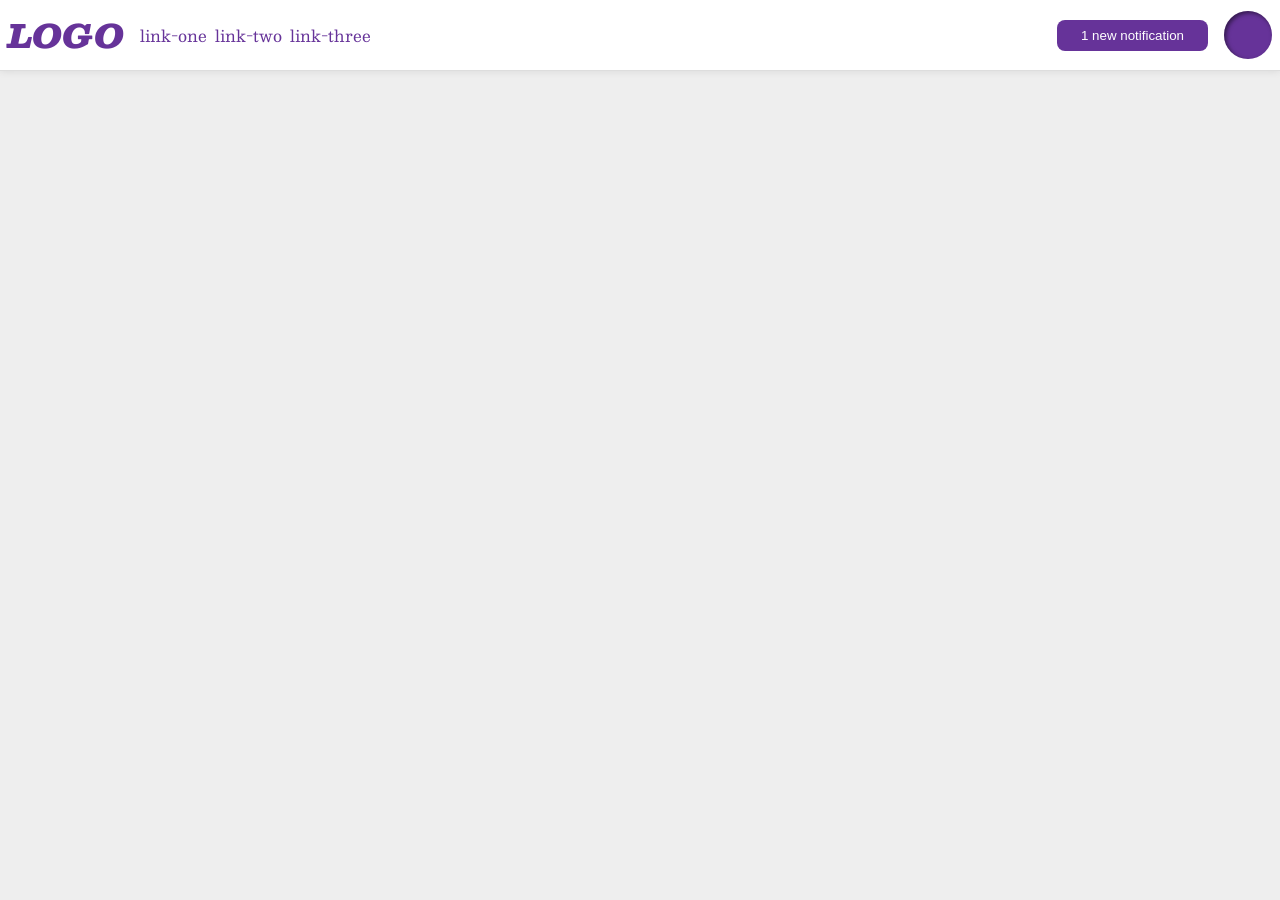
<file: foundations/flex/03-flex-header-2/index.html>
<!DOCTYPE html>
<html lang="en">
  <head>
    <meta charset="UTF-8">
    <meta http-equiv="X-UA-Compatible" content="IE=edge">
    <meta name="viewport" content="width=device-width, initial-scale=1.0">
    <title>Flex Header 2</title>
    <link rel="stylesheet" href="style.css">
  </head>
  <body>
    <div class="header">
      <div class="header-left">
      <div class="logo">
        LOGO
      </div>
      <ul class="links">
        <li><a href="https://google.com">link-one</a></li>
        <li><a href="https://google.com">link-two</a></li>
        <li><a href="https://google.com">link-three</a></li>
      </ul>
      </div>
      <div class="header-right">
      <button class="notifications">
        1 new notification
      </button>
      <div class="profile-image"></div>
      </div>
    </div>
  </body>
</html>
</file>
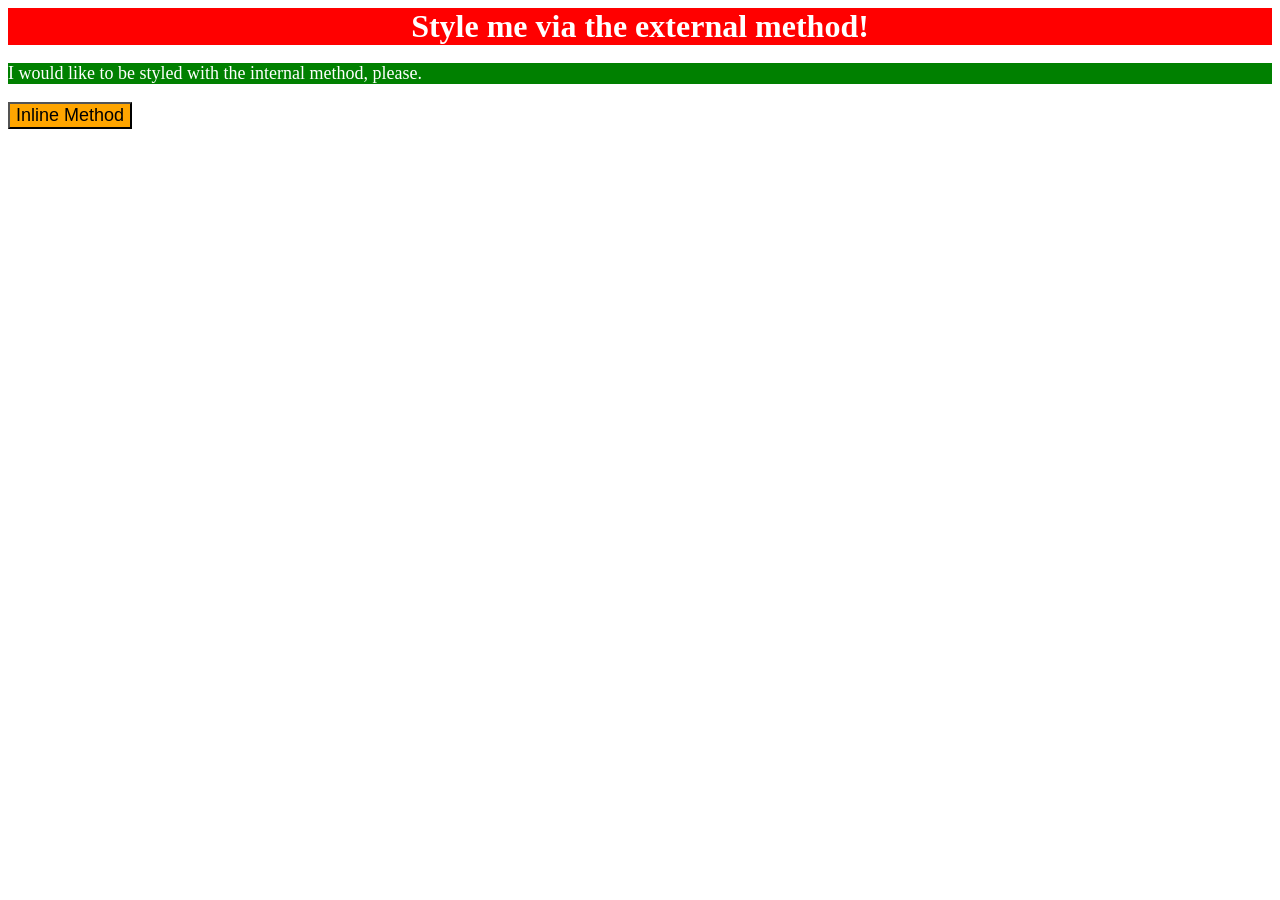
<file: foundations/intro-to-css/01-css-methods/index.html>
<!DOCTYPE html>
<html lang="en">
  <head>
    <meta charset="UTF-8">
    <meta http-equiv="X-UA-Compatible" content="IE=edge">
    <meta name="viewport" content="width=device-width, initial-scale=1.0">
    <link rel="stylesheet" href="style.css">
    <title>Methods for Adding CSS</title>
  </head>
  <style>
    p {
      background-color: green;
      color: white;
      font-size: 18px;
    }
  </style>
  <body>
    <div>Style me via the external method!</div>
    <p>I would like to be styled with the internal method, please.</p>
    <button style="background-color: orange; font-size: 18px;">Inline Method</button>
  </body>
</html>
</file>
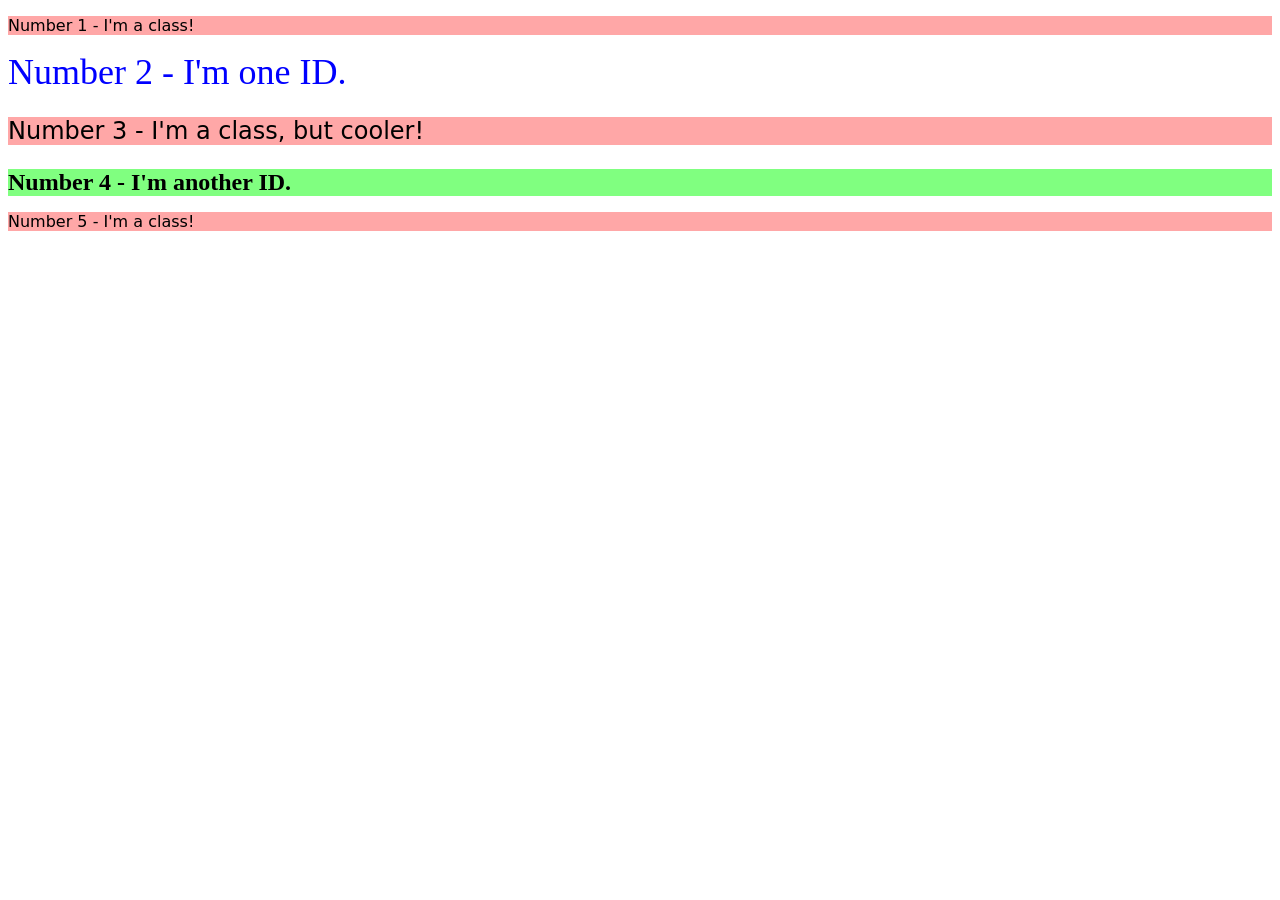
<file: foundations/intro-to-css/02-class-id-selectors/index.html>
<!DOCTYPE html>
<html lang="en">
  <head>
    <meta charset="UTF-8">
    <meta http-equiv="X-UA-Compatible" content="IE=edge">
    <meta name="viewport" content="width=device-width, initial-scale=1.0">
    <title>Class and ID Selectors</title>
    <link rel="stylesheet" href="style.css">
  </head>
  <body>
    <p class="odd">Number 1 - I'm a class!</p>
    <div id="ID-1">Number 2 - I'm one ID.</div>
    <p class="odd odd-plus">Number 3 - I'm a class, but cooler!</p>
    <div id="ID-2"">Number 4 - I'm another ID.</div>
    <p class="odd">Number 5 - I'm a class!</p>
  </body>
</html>
</file>
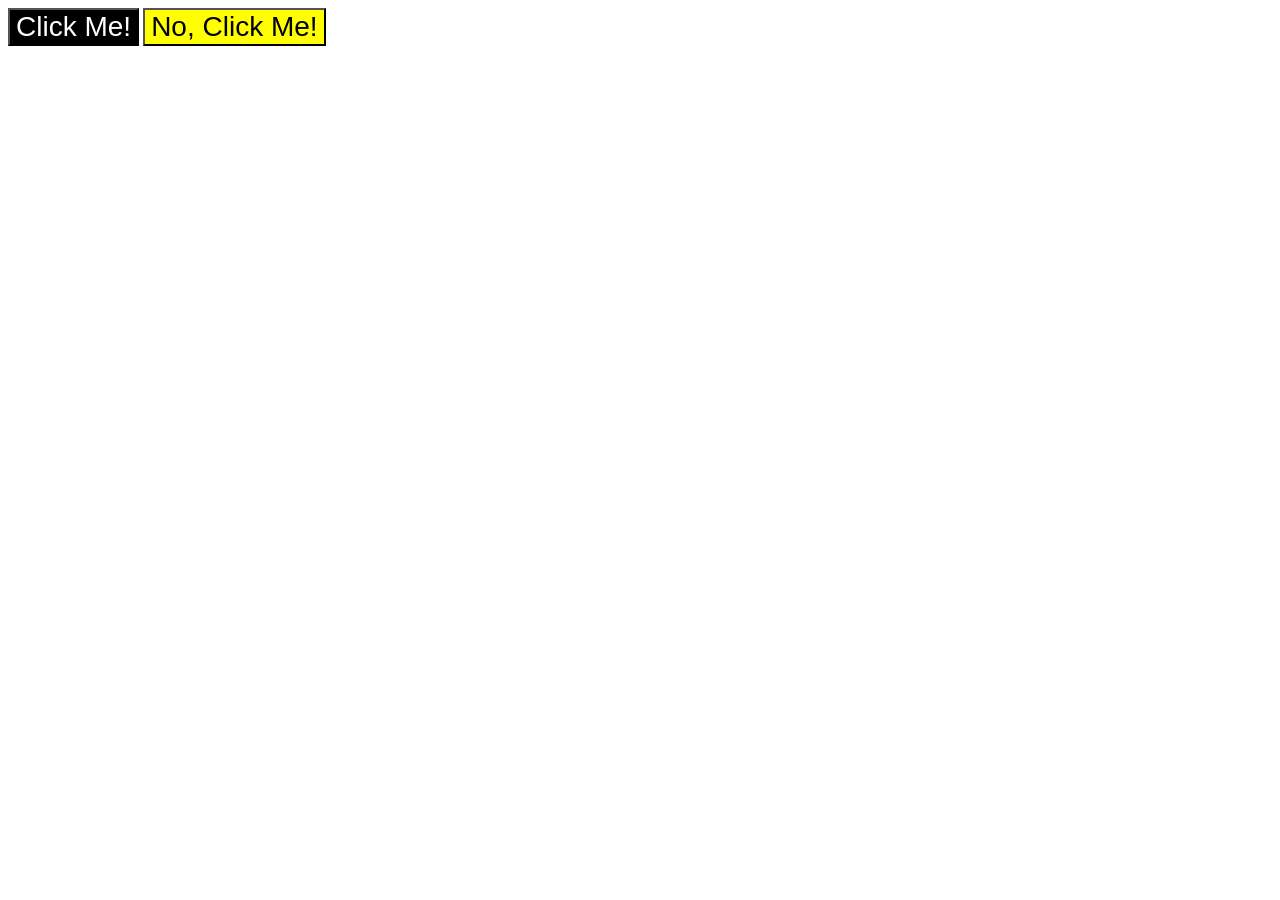
<file: foundations/intro-to-css/03-grouping-selectors/index.html>
<!DOCTYPE html>
<html lang="en">
  <head>
    <meta charset="UTF-8">
    <meta http-equiv="X-UA-Compatible" content="IE=edge">
    <meta name="viewport" content="width=device-width, initial-scale=1.0">
    <title>Grouping Selectors</title>
    <link rel="stylesheet" href="style.css">
  </head>
  <body>
    <button class="style-1">Click Me!</button>
    <button class="style-2">No, Click Me!</button>
  </body>
</html>
</file>
<file: foundations/flex/03-flex-header-2/style.css>
/* this is some magical font-importing.  
you'll learn about it later. */
@import url('https://fonts.googleapis.com/css2?family=Besley:ital,wght@0,400;1,900&display=swap');

body {
  margin: 0;
  background: #eee;
  font-family: Besley, serif;
}

.header {
  background: white;
  border-bottom: 1px solid #ddd;
  box-shadow: 0 0 8px rgba(0,0,0,.1);
  padding: 8px;
  display: flex;
  align-items: center;
  justify-content: space-between;
}

.profile-image {
  background: rebeccapurple;
  box-shadow: inset 2px 2px 4px rgba(0,0,0,.5);
  border-radius: 50%;
  width: 48px;
  height: 48px;
}

.logo {
  color: rebeccapurple;
  font-size: 32px;
  font-weight: 900;
  font-style: italic;
}

button {
  border: none;
  border-radius: 8px;
  background: rebeccapurple;
  color: white;
  padding: 8px 24px;
}

a {
  /* this removes the line under our links */
  text-decoration: none;
  color: rebeccapurple;
}

ul {
  list-style-type: none;
  display: flex;
  margin: 0;
  padding: 0;
  gap: 8px;
}

.header-left {
  display: flex;
  align-items: center;
  gap: 16px;
}

.header-right {
  display: flex;
  align-items: center;
  gap: 16px;
}
</file>
<file: foundations/intro-to-css/01-css-methods/style.css>
div {
    background-color: red;
    color: white;
    font-size: 32px;
    text-align: center;
    font-weight: bold;
}
</file>
<file: foundations/intro-to-css/02-class-id-selectors/style.css>
/* Add CSS Styling */

.odd {
    background-color: #FFA7A7;
    font-family: Verdana, 'DejaVu Sans', sans-serif;
}

.odd-plus {
    font-size: 24px;
}

#ID-1 {
    color: #0000FF;
    font-size: 36px;
}

#ID-2 {
    background-color: #80FF80;
    font-size: 24px;
    font-weight: bold;
}
</file>
<file: foundations/intro-to-css/03-grouping-selectors/style.css>
/* Add CSS Styling */
.style-1,
.style-2 {
    font-size: 28px;
    font-family: Helvetica, "Times New Roman", sans-serif;
}

.style-1 {
    background-color: black;
    color: white;
}

.style-2 {
    background-color: yellow;
}
</file>
